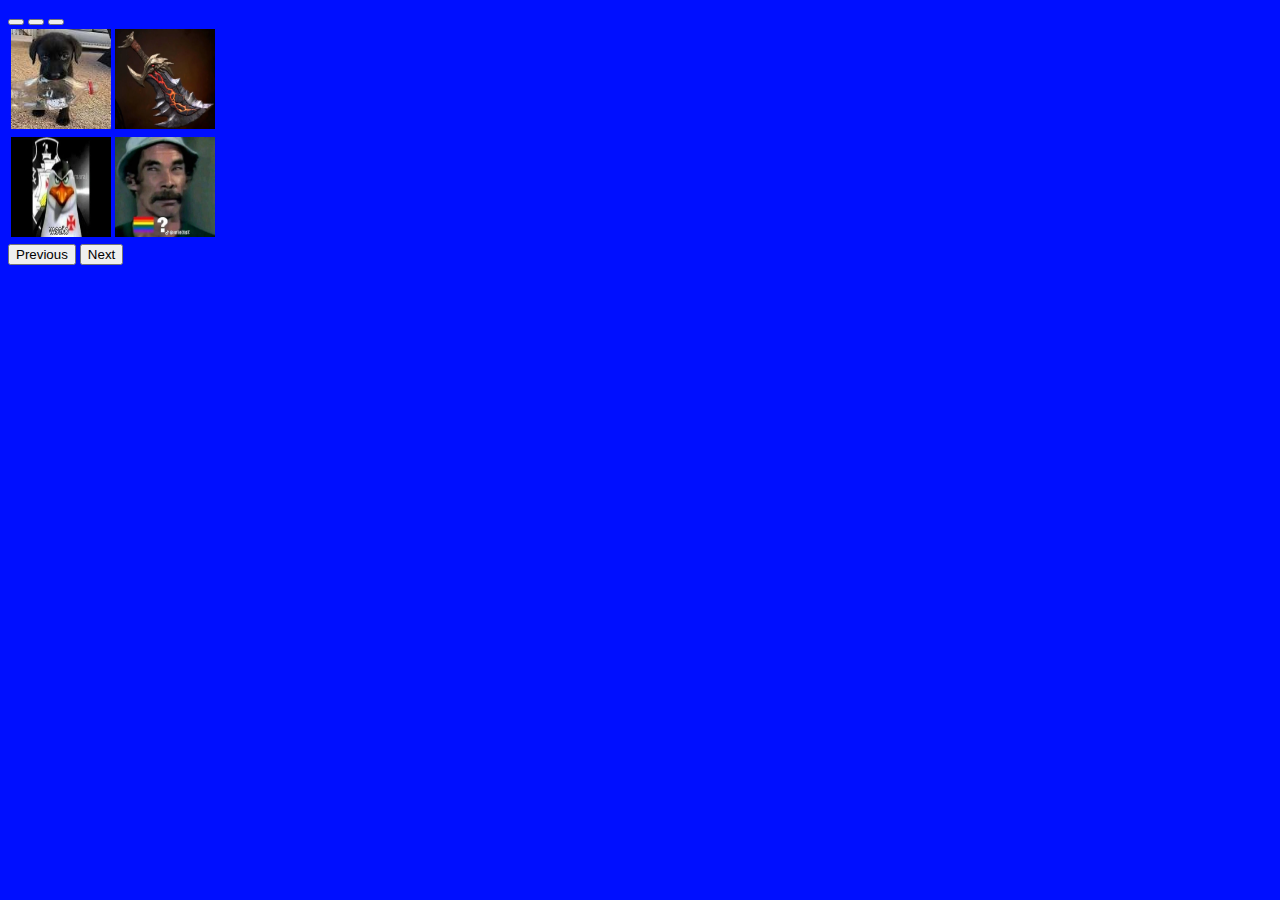
<file: index.html>
<!DOCTYPE html>
<html lang="en">
<head>
    <link href="css/style.css" rel="stylesheet" type="text/css">
    <link href="https://cdn.jsdelivr.net/npm/bootstrap@5.3.0-alpha1/dist/css/bootstrap.min.css" rel="stylesheet" integrity="sha384-GLhlTQ8iRABdZLl6O3oVMWSktQOp6b7In1Zl3/Jr59b6EGGoI1aFkw7cmDA6j6gD" crossorigin="anonymous">
    <script src="https://cdn.jsdelivr.net/npm/bootstrap@5.3.0-alpha1/dist/js/bootstrap.bundle.min.js" integrity="sha384-w76AqPfDkMBDXo30jS1Sgez6pr3x5MlQ1ZAGC+nuZB+EYdgRZgiwxhTBTkF7CXvN" crossorigin="anonymous"></script>
    <meta charset="UTF-8">
    <meta http-equiv="X-UA-Compatible" content="IE=edge">
    <meta name="viewport" content="width=device-width, initial-scale=1.0">
    <title>Carrossel</title>
</head>
<body class="cor">
    <!-- Carrossel -->
    <div id="carouselExampleIndicators" class="carousel slide">
        <div class="carousel-indicators">
          <button type="button" data-bs-target="#carouselExampleIndicators" data-bs-slide-to="0" class="active" aria-current="true" aria-label="Slide 1"></button>
          <button type="button" data-bs-target="#carouselExampleIndicators" data-bs-slide-to="1" aria-label="Slide 2"></button>
          <button type="button" data-bs-target="#carouselExampleIndicators" data-bs-slide-to="2" aria-label="Slide 3"></button>
        </div>
        <div class="carousel-inner">
          <div class="carousel-item active">
            <!-- A -->
            <table class="table table-borderless">
                <thead>
                  <tr>
                    <th><div class="container p-5 my-5 text-white col-sm-1"><img src="img/Me da lolo.png" width="100" height="100"></div></th>
                    <th><div class="container p-5 my-5 bg text-white col-sm-1"><img src="img/aaaaa.jpg" width="100" height="100"></div></th>
                  </tr>
                  <tr>
                    <th><div class="container p-5 my-5 bg text-white col-sm-1"><img src="img/hqdefault.jpg" width="100" height="100"></div></th>
                    <th><div class="container p-5 my-5 bg text-white col-sm-1"><img src="img/Seu madruga.jpg" width="100" height="100"></div></th>
                  </tr>
                </thead>
              </table>    
          </div>
          <div class="carousel-item">
            <div class="container p-5 my-5 bg-primary text-white"></div>
          </div>
          <div class="carousel-item">
            <div class="container p-5 my-5 bg-danger text-white"></div>
          </div>
        </div>
        <button class="carousel-control-prev" type="button" data-bs-target="#carouselExampleIndicators" data-bs-slide="prev">
          <span class="carousel-control-prev-icon" aria-hidden="true"></span>
          <span class="visually-hidden">Previous</span>
        </button>
        <button class="carousel-control-next" type="button" data-bs-target="#carouselExampleIndicators" data-bs-slide="next">
          <span class="carousel-control-next-icon" aria-hidden="true"></span>
          <span class="visually-hidden">Next</span>
        </button>
      </div>
      <!-- Fim do carrossel-->
</body>
</html>
</file>
<file: css/style.css>
.cor{
    background-color: #000fff;
}
</file>
